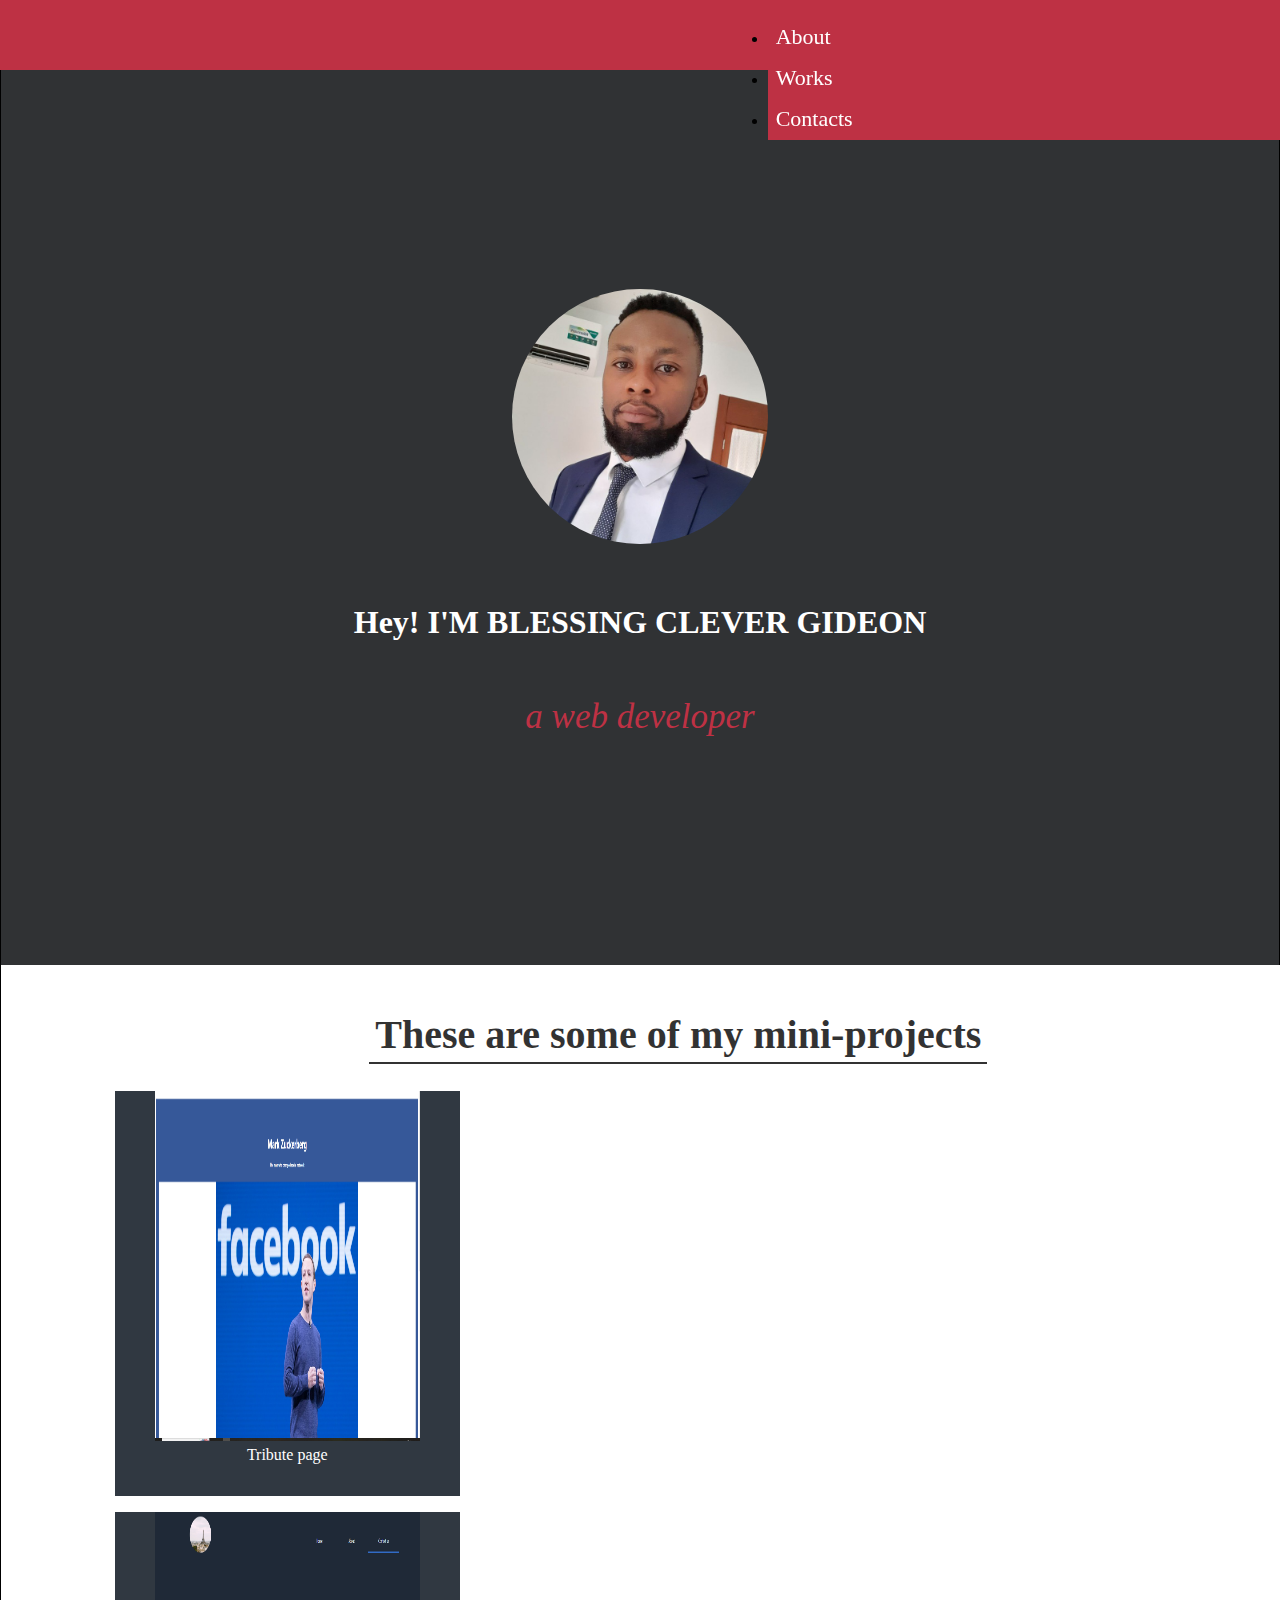
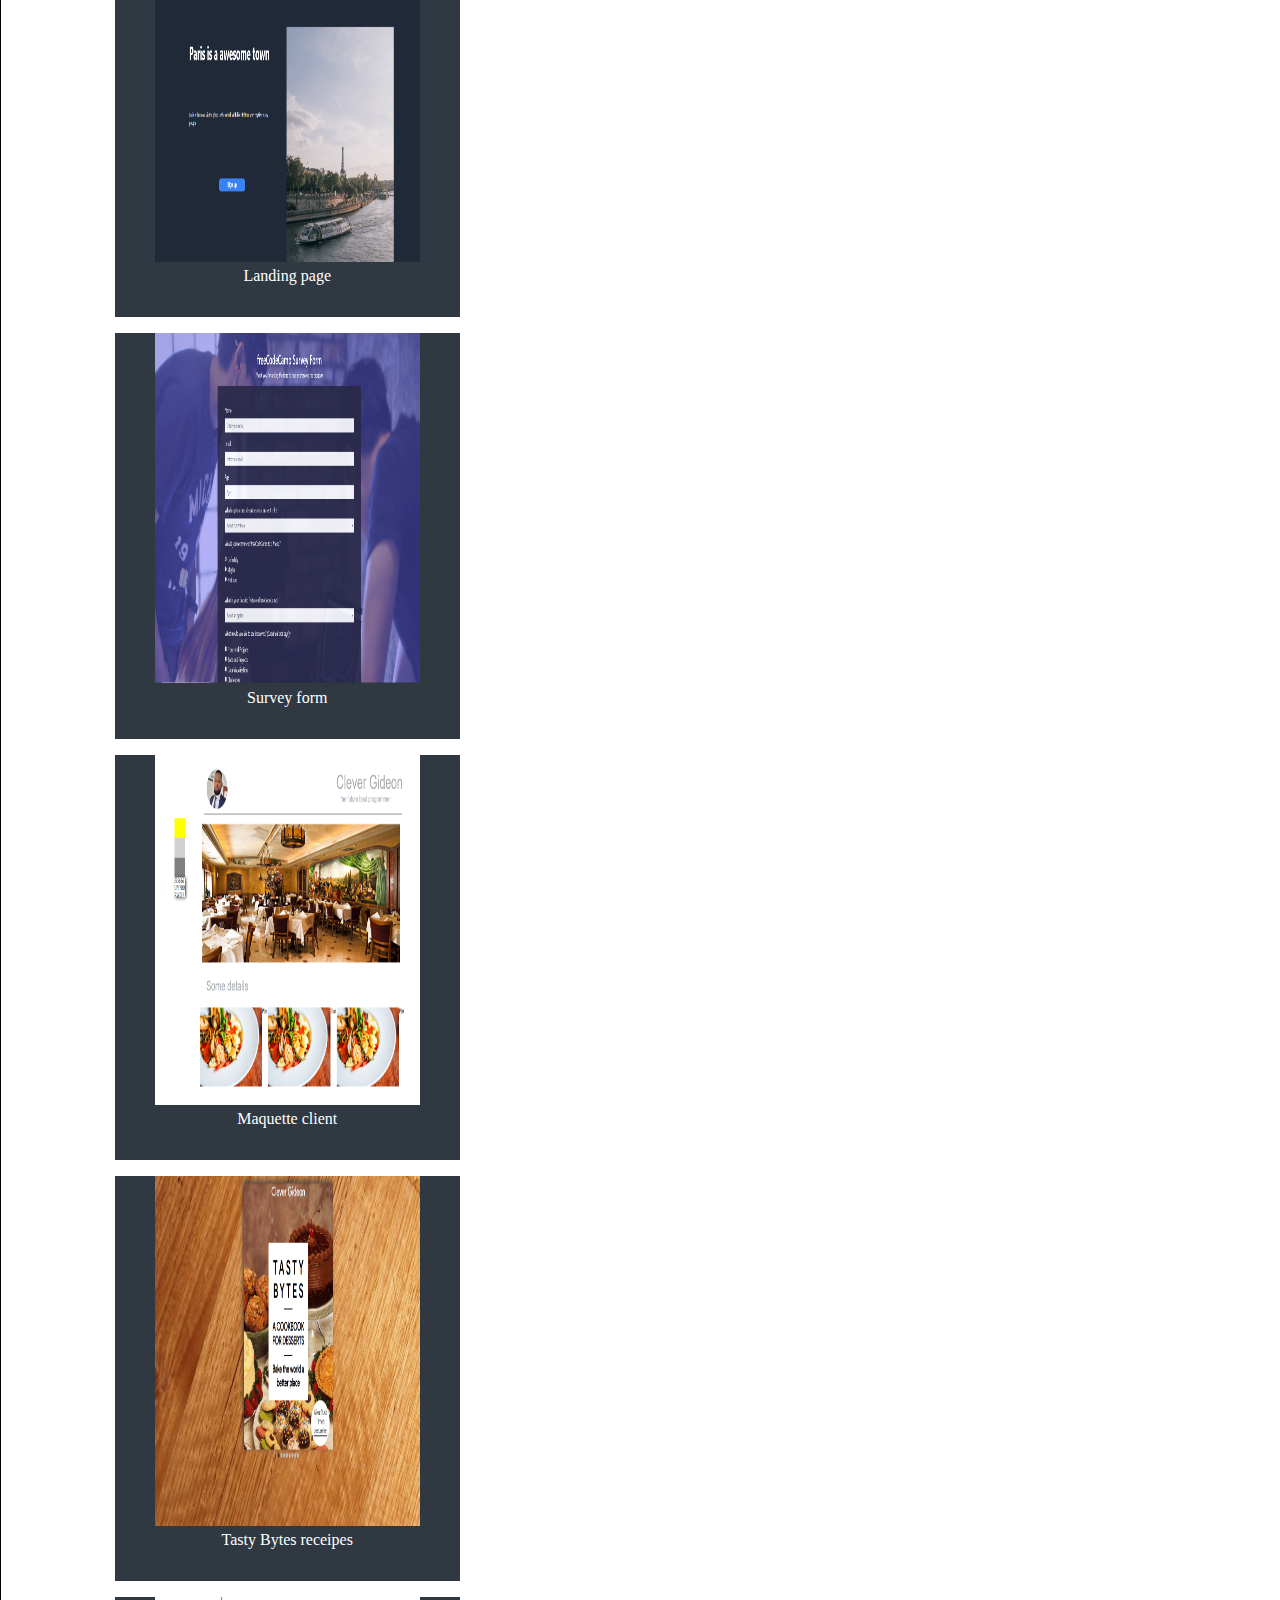
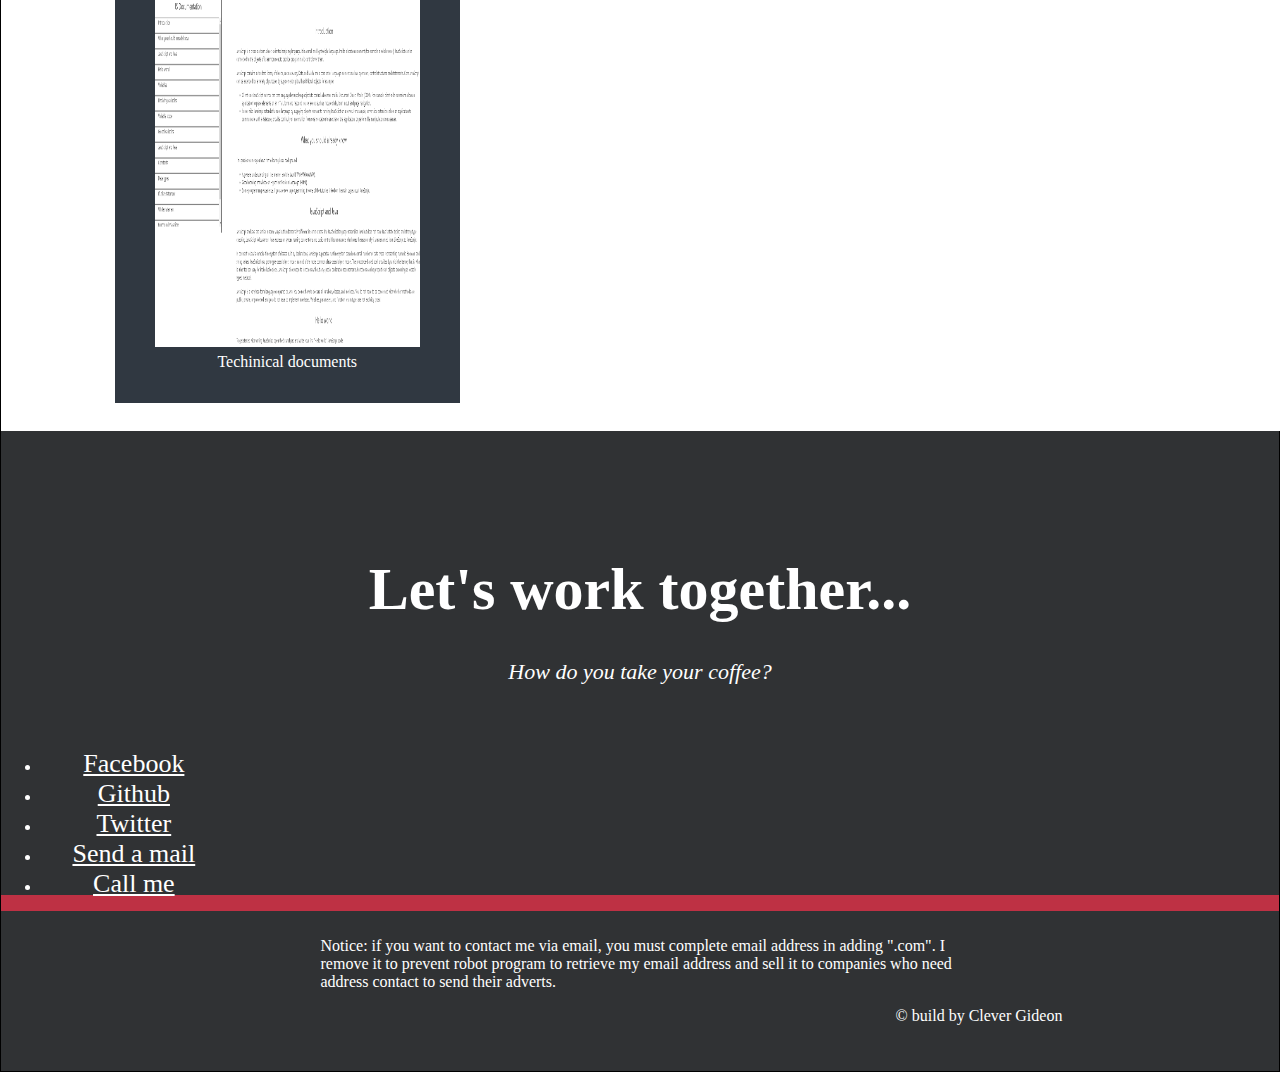
<file: index.html>
<!DOCTYPE html>
<html lang="en">
<head>
  <meta charset="UTF-8">
  <meta http-equiv="X-UA-Compatible" content="IE=edge">
    <meta name="viewport" content="width=device-width, initial-scale=1.0">
    <link rel="stylesheet" href="https://use.fontawesome.com/releases/v5.8.2/css/all.css" integrity="sha384-oS3vJWv+0UjzBfQzYUhtDYW+Pj2yciDJxpsK1OYPAYjqT085Qq/1cq5FLXAZQ7Ay" crossorigin="anonymous" />
    <link rel="stylesheet" href="https://cdn.jsdelivr.net/npm/bootstrap@4.6.0/dist/css/bootstrap.min.css" integrity="sha384-B0vP5xmATw1+K9KRQjQERJvTumQW0nPEzvF6L/Z6nronJ3oUOFUFpCjEUQouq2+l" crossorigin="anonymous">
    <link rel="stylesheet" href="style.css">
  <title>Personal portfolio webpage</title>
</head>
<body>
    <div class="container">
        
        <header>
            <nav id="navbar">
                <ul class="nav justify-content-center">
                    <li class="nav-item">
                        <a class="nav-link active" href="#welcome-section">About</a>
                    </li>
                    <li class="nav-item">
                        <a class="nav-link" href="#projects">Works</a>
                    </li>
                    <li class="nav-item">
                        <a class="nav-link" href="#contacts">Contacts</a>
                    </li>
                </ul>
            </nav>
        </header>

        
        <section id="welcome-section">
            <div>
                <img src="photo_2022-07-10_11-48-43.jpg" class="img-fluid ${3|rounded-top,rounded-right,rounded-bottom,rounded-left,rounded-circle,|}" 
                        alt="personal picture" id="personal-image">
            </div>
            <h1>Hey! I'M BLESSING CLEVER GIDEON</h1>
            <p>a web developer</p>
        </section>

        
        <section class="row" id="projects">
            <div class="row" id="block-projects">
                <h2><span>These are some of my mini-projects</span></h2>
                <div class="row project-tile">
                    <figure class="figure">
                        <a href="https://lurosan237.github.io/zuckerbergtribute.github.io/" alt="my first image project">
                            <img src="Capture d’écran (161).png" class="figure-img img-fluid rounded" 
                                alt="my first project image">
                        <figcaption class="figure-caption text-xs-right">Tribute page</figcaption></a>
                    </figure>
                    
                </div>

                <div class="project-tile">
                    <figure class="figure">
                        <a href="https://lurosan237.github.io/landingpage/" alt="my second image project">
                            <img class="img-fluid" src="Capture d’écran (165).png" 
                                alt="my second project image" />
                        <figcaption class="figure-caption text-xs-right">Landing page
                            </figcaption></a>
                    </figure>
                </div>

                <div class="project-tile">
                    <figure class="figure">
                        <a href="https://lurosan237.github.io/Survey-form/" alt="my third image project">
                            <img class="img-fluid" src="Capture d’écran (164).png" 
                                alt="my third project image" />
                        <figcaption class="figure-caption text-xs-right">Survey form</figcaption></a>
                    </figure>
                </div>

                <div class="project-tile">
                    <figure class="figure">
                        <a href="https://lurosan237.github.io/maquette/" alt="my fourth image project">
                            <img class="img-fluid" src="Capture d’écran (163).png" 
                                alt="my fourth project image" />
                        <figcaption class="figure-caption text-xs-right">Maquette client</figcaption></a>
                    </figure>
                </div>

               <div class="project-tile">
                    <figure class="figure">
                        <a href=" https://lurosan237.github.io/Tastybytes/" alt="my fifth image project">
                            <img class="img-fluid" src="Capture d’écran (162).png" 
                                alt="my fourth project image" />
                        <figcaption class="figure-caption text-xs-right">Tasty Bytes receipes</figcaption></a>
                    </figure>
                </div>

                 <div class="project-tile">
                    <figure class="figure">
                        <a href="https://lurosan237.github.io/JS-documentation/" alt="my fifth image project">
                            <img class="img-fluid" src="Capture d’écran (156).png" 
                                alt="my fourth project image" />
                        <figcaption class="figure-caption text-xs-right">Techinical documents</figcaption></a>
                    </figure>
                </div>

            </div>

        </section>


        <section id="contacts">
            <div id="contact-speech">
                <p id="title-contact">Let's work together...</p>
                <p id="invitation">How do you take your coffee?</p>
            </div>
            <div id="icon-contact">
                <ul class="nav justify-content-center">
                    <li class="nav-item">
                        <a class="nav-link" target="_blank" class="btn contact-details" 
                            href="#">
                            <i class="fab fa-facebook-square"></i>Facebook</a>
                    </li>
                    <li class="nav-item" >
                        <a class="nav-link" id="profile-link" class="btn contact-details"
                                href="https://github.com/lurosan237/" 
                            target="_blank"><i class="fab fa-github"></i>Github</a>
                    </li>

                    <li class="nav-item">
                        <a class="nav-link" href="#" class="btn contact-details">
                        <i class="fab fa-twitter"></i>Twitter</a>
                    </li>

                    <li class="nav-item">
                        <a class="nav-link" href="mailto:lurosankamado@gmail" class="btn contact-details">
                          <i class="fas fa-at"></i>Send a mail</a>
                    </li>


                    <li class="nav-item">
                        <a class="nav-link" target="_blank" 
                            href="#" class="btn contact-details">
                            <i class="fas fa-mobile-alt"></i>Call me</a>
                    </li>
                    
                </ul>
            </div>
        </section>
        
    
        <footer>
            <p>Notice: if you want to contact me via email, you must complete email address in adding
                ".com". I remove it to prevent robot program to retrieve my email address and sell it
                to companies who need address contact to send their adverts.
            <p>© build by Clever Gideon</p>
        </footer>
    </div>

</body>
</html>
</file>
<file: style.css>
body{
    margin: 0%;
    width: 100%;
    height: 100%;
}

.container {
    margin: 0% !important;
    border: 1px solid;
    max-width: 100% !important;
    padding: 0% !important;
    background-color: #BE3144;
}

header {
  
    max-width: inherit !important;
    position: relative;
    height: 70px;
    
}

#navbar {
    position: fixed;
    z-index: 1;
    top: 0%;
    left: 0%;
    right: 0%;
    height: inherit !important;
    background-color: #BE3144;
    display: flex;
    justify-content: flex-end;
}

header ul {
  
    height: inherit !important;
    width: 40%;
}


header ul li {
   
    padding: 1.5%;
    transition-duration: 0.5s;
    background-color: #BE3144;
    border: #BE3144;
}

header ul li:hover {
    background-color: #45567D;
    border: #45567D;
    transition-duration: 0.5s;
}

header a, header a:hover {
    color: white;
    font-size: 22px;
    text-decoration: none;
}

#welcome-section {

    display: flex;
    flex-direction: column;
    justify-content: center;
    align-items: center;
    height: 100vh;
    width: 100%;
    background-color: #303234;
    color: white;
    margin-top: -0.5%;
}
 
#welcome-section div {
    width: 50%;
    display: flex;
    justify-content: center;
}

#personal-image {
    width: 40%;
    border-radius: 50%;
    margin-top: 5%;
}
h1 {
    
    font-weight: bold;
    padding-top: 3%;
    text-align: center;
}

#welcome-section p {
    color: #BE3144;
    font-size: 35px;
    font-style: italic;
}

#projects {
    height: auto;
    padding: 1%;
    width: 100%;
    margin: 0%;
    background-color: white;
   
}

#block-projects {
    width: 90%;
    margin-left: 7%;
    padding: 0%;
}

#block-projects span {
    border-bottom: 2px solid;
    padding: 0% 0.5% 0.5% 0.5%;
}
h2 {
    width: 100%;
    text-align: center;
    font-weight: bold;
    font-size: 40px;
    opacity: 0.8;
   
}
.project-tile {
    width: 30%;
    margin: 1%;
    height: auto;
    background-color: #303841;
}

.project-tile div {
    width: inherit;
    height: inherit;
}

.project-tile a {
    color: white;
    text-decoration: none;
}
.project-tile img {
    width: 100%;
    height: 350px;
    display: block;
    margin: 0%;

}


figure {
    color: white;
}
figcaption { 
    bottom: 0%;
    height: 50px;
    color: white;
    text-align: center;
    margin-top: 2% !important;
}

#contacts {
    width: 100%;
    height: 400px;
    background-color: #303234;
    color: white;
    text-align: center;
    padding-top: 5%;
    margin-bottom: 0.3%;
}

#title-contact {
    font-size: 60px;
    font-weight: bold;
}

#invitation {
    margin-top: -2%;
    margin-bottom: 5%;
    font-size: 22px;
    font-style: italic;
}

#contacts .nav {
    height: 60px;
}
#contacts .nav-item {
    width: 15%;
    padding: 0% !important;
}

#contacts .nav-item{
    
    transition-duration: 0.5s;
    padding-bottom: 1%;
}

#contacts .nav-item:hover{
    transition: ease-out 0.5s;
    padding-top: 1% !important;
}

#contacts .nav-link img {
    width: 20%;
    display: block;
}

#icon-contact {
    margin-top: 4%;
    height: 80px;
}

#contacts a {
    color: white;
    padding: 0% !important;
    font-size: 26px;
    white-space: nowrap;
}

footer {
    width: 100%;
    height: 160px;
    background-color: #303234;
    color: white;
}


footer p:nth-child(1) {
    padding-top: 2%;
    width: 50%;
    margin-left: 25%;
}

footer p:nth-child(2) {
    margin-left: 70%;
}

@media screen and (min-width: 320px) and (max-width: 666px) {
    #navbar {
        display: flex;
        justify-content: center !important;
    }

    #navbar ul {
        width: 100%;   
    }

    header ul li:active {
        background-color: #45567D;
        border: #45567D;
    }
 
    #navbar a {
        font-size: 16px;
    }

    #welcome-section div {
        padding-top: 1% !important;
        margin-top: 0% !important;
    }
    #personal-image {
        width: 80%;
        border-radius: 50%;
        margin-top: 1%;
    }

    h1 {
    
        font-weight: bold;
        font-size: 18px;
    }
    
    #welcome-section {
        height: 100vh;

    }

    #welcome-section p {
        color: #BE3144;
        font-size: 14px;
        font-style: italic;
    }


    h2 {
        font-size: 22px;
    }

    .project-tile {
        width: 80%;
        margin-left: 10%;
       
    }


    #contacts {
        height: 200px;
    }
    #contacts #title-contact{
        font-size: 26px;
        padding-top: 5%;
    }

    .project-tile:nth-child(6) img {
        margin-left: 0%;
    }
    

    #contacts #invitation {
        font-size: 16px;
    }

    #contacts .nav-item {
        margin-left: 5%;
    }

    #contacts a {
        font-size: 10px;
        padding: 3%;
    }



    footer{
        height: 50px;
        margin-bottom: 0%;
    }

    footer p:nth-child(1) {
        display: none;
    }

    footer p:nth-child(2) {
        margin-left: 12%;
        padding-top: 3%;
        font-size: 12px;
    }
}

@media screen and (min-width: 667px) and (max-width: 992px) {
    
    #welcome-section p {
        padding-bottom: 2%;
    }
    
    #navbar a {
        font-size: 14px;
    }

    #block-projects {
        padding: 0% !important;

    }
    .project-tile {
        width: 40%;
        margin-left: 6%;
    
    }

    .project-tile:nth-child(6) img {
        margin-left: 0%;
    }
    

    #contacts .nav-item {
        margin-left: 2%;
       
    }

    #contacts a {
        font-size: 18px;
    }

    footer {
        height: 150px;
    }
    footer p:nth-child(1) {
        width: 90%;
        margin-left: 5%;
    }

    footer p:nth-child(2) {
        margin-left: 20%;
        
    }

}
</file>
